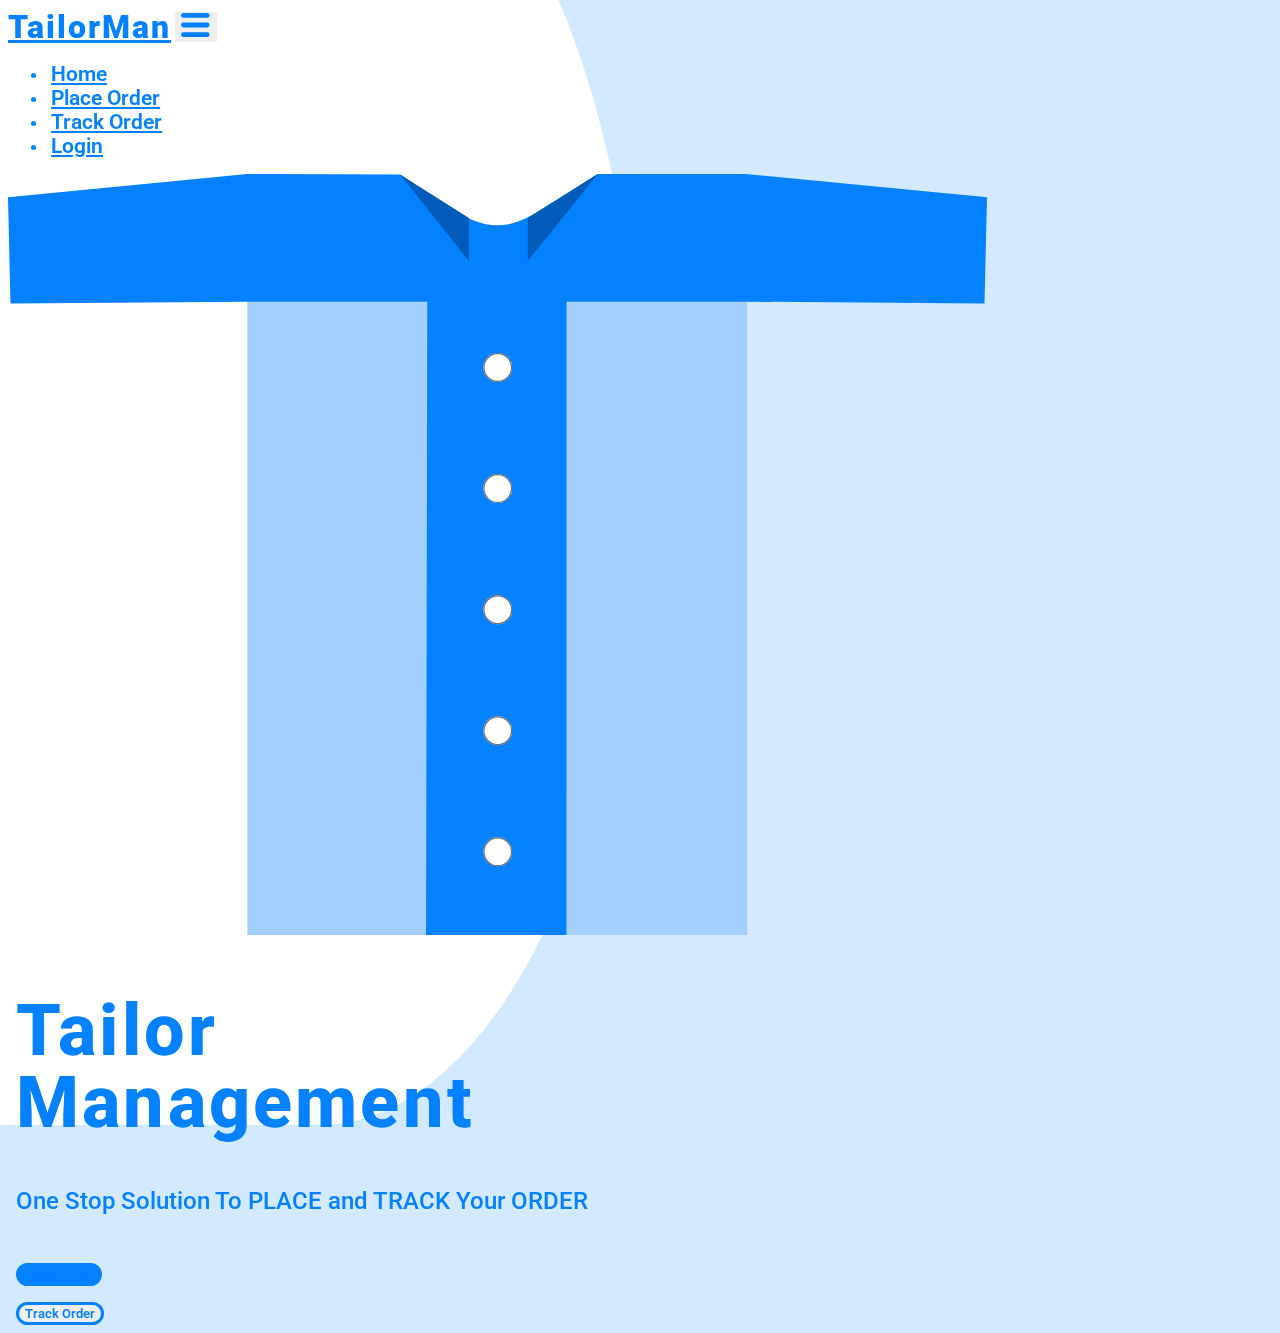
<file: index.html>
<!DOCTYPE html>
<html lang="en">

<head>
   <meta charset="UTF-8">
   <meta name="viewport" content="width=device-width, initial-scale=1.0">
   <title>TailorMan</title>

   <!-- favicon -->
   <link rel="shortcut icon" href="images/logo.svg" type="image/x-icon">

   <!-- bootstrap css -->
   <link href="https://cdn.jsdelivr.net/npm/bootstrap@5.0.0-alpha3/dist/css/bootstrap.min.css" rel="stylesheet"
      integrity="sha384-CuOF+2SnTUfTwSZjCXf01h7uYhfOBuxIhGKPbfEJ3+FqH/s6cIFN9bGr1HmAg4fQ" crossorigin="anonymous">

   <!-- Custom CSS -->
   <link rel="stylesheet" href="Styles/navbar.css">
   <link rel="stylesheet" href="Styles/home.css">

   <!-- font -->
   <link href="https://fonts.googleapis.com/css2?family=Roboto:wght@300;400;500;700;900&display=swap" rel="stylesheet">


</head>

<body>
   <div class="container-fluid h-100 d-flex flex-column">
      <div class="cc-white-bg"></div>
      <!-- navigation bar -->
      <nav class="navbar navbar-expand-lg navbar-light cc-navbar p-0">
         <div class="container-fluid">
            <a class="navbar-brand cc-nav-logo" href="index.html">TailorMan</a>
            <button class="navbar-toggler p-0" type="button" data-toggle="collapse"
               data-target="#navbarSupportedContent" aria-controls="navbarSupportedContent" aria-expanded="false"
               aria-label="Toggle navigation">
               <span class="cc-menu">
                  <img src="images/menu.svg" alt="" width="30px" id="menu" onclick="change()">
               </span>
            </button>
            <div class="collapse navbar-collapse" id="navbarSupportedContent">
               <ul class="navbar-nav ml-auto text-right p-0 font-weigth-bolder">
                  <li class="nav-item">
                     <a class="nav-link active" aria-current="page" href="index.html">Home</a>
                  </li>
                  <!-- <li class="nav-item">
                     <a class="nav-link" href="#">Catalog</a>
                  </li> -->
                  <li class="nav-item">
                     <a class="nav-link" href="#">Place Order</a>
                  </li>
                  <li class="nav-item">
                     <a class="nav-link" href="#">Track Order</a>
                  </li>
                  <li class="nav-item">
                     <a class="nav-link" href="login.html">Login</a>
                  </li>
            </div>
         </div>
      </nav>

      <!-- Main Container -->
      <div class="row flex-grow-1">
         <div class="col-lg cc-illus d-flex justify-content-center align-items-center">
            <img src="images/logo.svg" alt="Logo" class="img-fluid cc-ill-img m-4">
         </div>
         <div class="col-lg d-flex justify-content-center align-items-center flex-column">
            <div class="cc-contents">
               <h1 class="cc-main-head">Tailor <br> Management</h1>
               <p class="cc-main-p">One Stop Solution To PLACE and TRACK Your ORDER</p>
               <div class="cc-buttons">
                  <button class="btn btn-primary cc-place-order-btn">Place Order</button>
                  <br>
                  <button class="btn btn-primary-outline cc-track-order-btn ">Track Order</button>
               </div>
            </div>
         </div>
      </div>
   </div>

   <!-- bootstrap js bundle -->
   <script src="https://cdn.jsdelivr.net/npm/bootstrap@5.0.0-alpha3/dist/js/bootstrap.bundle.min.js"
      integrity="sha384-popRpmFF9JQgExhfw5tZT4I9/CI5e2QcuUZPOVXb1m7qUmeR2b50u+YFEYe1wgzy"
      crossorigin="anonymous"></script>

   <script src="Script/nav.js"></script>
</body>

</html>
</file>
<file: Styles/navbar.css>
/* Navigtion Bar */

.cc-navbar {
  color: var(--primary-color) !important;
}

.active {
  text-decoration: underline;
}

.cc-nav-logo {
  font-family: "Roboto", sans-serif;
  font-size: 2rem;
  color: var(--primary-color) !important;
  font-weight: 900;
  letter-spacing: 2px;
}

.navbar-toggler:focus,
.navbar-toggler:active,
.navbar-toggler-icon:focus {
  outline: none;
  box-shadow: none;
}

.nav-link {
  color: var(--primary-color) !important;
  font-size: 1.3rem;
  font-weight: 600;
  padding: 3px;
  margin-right: 1.8rem;
}

.navbar-light .navbar-toggler {
  border: none;
}

@media only screen and (max-width: 1250px) {
  .nav-link {
    margin-right: 1rem;
  }
}
@media only screen and (max-width: 1080px) {
  .nav-link {
    margin-right: 0.2rem;
  }
}
</file>
<file: Styles/home.css>
@import "rootStyle.css";

html,
body {
  height: 100%;
}

body {
  background-color: var(--secondary-color);
}

.cc-white-bg {
  width: 50%;
  height: 150%;
  position: fixed;
  z-index: -1;
  background-color: #fff;
  left: 0%;
  top: -25%;
  border-top-right-radius: 50%;
  border-bottom-right-radius: 50%;
}



/* Main Container */

.cc-ill-img {
  width: 80%;
  padding-right: 2rem;
}

.cc-place-order-btn {
  background-color: var(--primary-color);
  border: 3px solid var(--primary-color);
  border-radius: 50px;
  font-weight: 600;
}
.cc-place-order-btn :hover {
  background-color: white;
  color: var(--primary-color);
}
.cc-track-order-btn {
  color: var(--primary-color);
  border: 3px solid var(--primary-color);
  border-radius: 50px;
  font-weight: 600;
  margin-top: 1rem;
}
.cc-track-order-btn:hover {
  color: white;
  background-color: var(--primary-color);
  border-color: var(--primary-color);
}

.cc-contents {
  padding: 0.5rem;
}

/* header */
.cc-main-head {
  color: var(--primary-color);
  font-weight: 800;
  letter-spacing: 0.2rem;
  font-size: 4.5rem;
  line-height: 4.5rem;
}

.cc-main-p {
  color: var(--primary-color);
  font-weight: 500;
  font-size: 1.5rem;
  margin-top: 0.5rem;
}

.cc-buttons {
  margin-top: 3rem;
}


/* Mobile Phone  */

@media only screen and (max-width: 991px) {
  .cc-white-bg {
    border-radius: 0;
    width: 150%;
    height: 55%;
    top: 0;
    border-bottom-left-radius: 50%;
    left: -25%;
    border-bottom-right-radius: 50%;
  }
  .cc-contents{
    text-align: center;
  }
  .cc-ill-img {
    padding: 0;
  }
}

@media only screen and (max-width: 480px) {
  .cc-main-head {
    letter-spacing: 0.2rem;
    font-size: 3.5rem;
    line-height: 3.5rem;
  }
  .cc-main-p {
    font-size: 1.0rem;
  }
}
@media only screen and (max-width: 400px) {
  .cc-main-head {
    letter-spacing: 0.1rem;
    font-size: 2.5rem;
    line-height: 2.5rem;
  }
  .cc-main-p {
    font-size: 0.8rem;
  }
}
</file>
